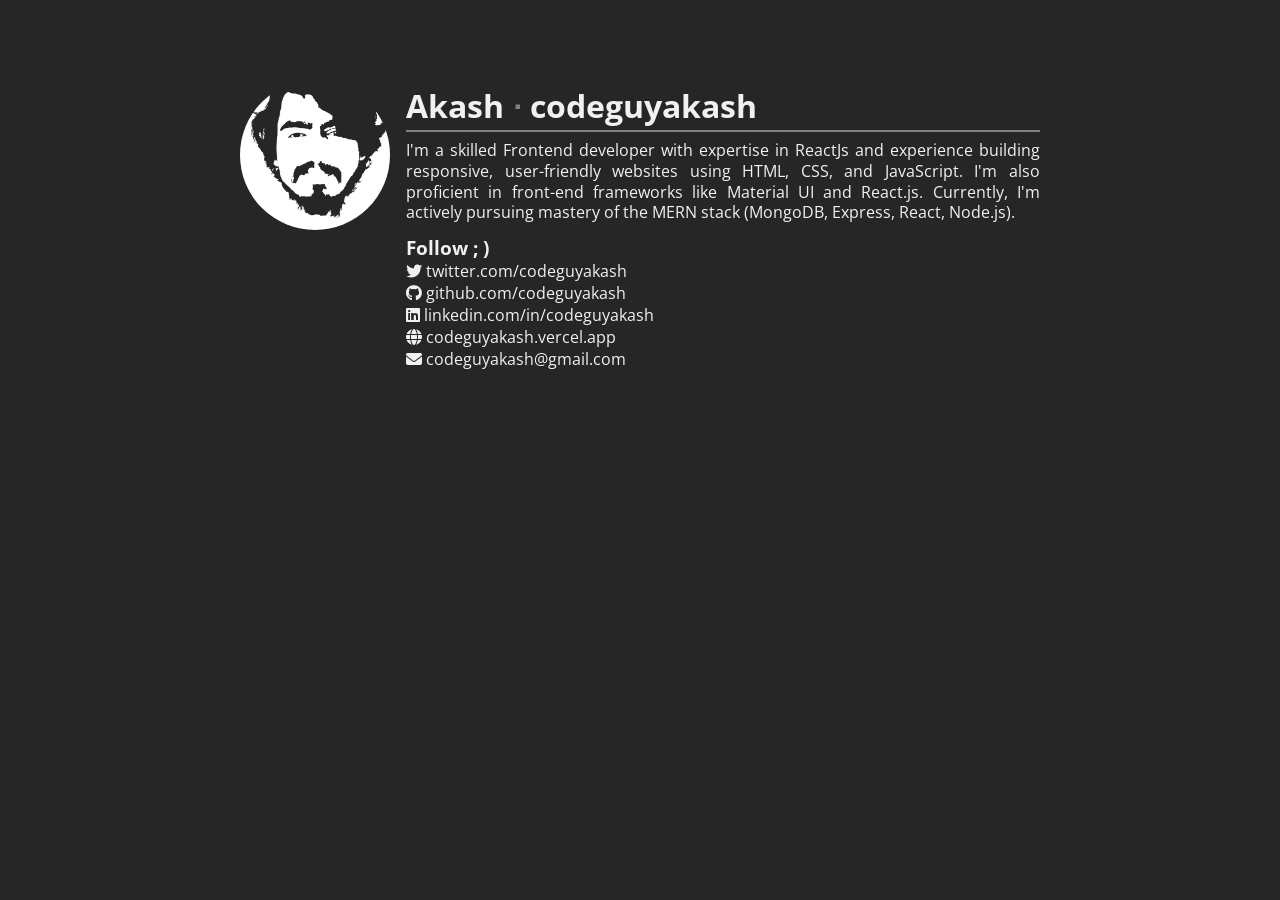
<file: social/index.html>
<!DOCTYPE html>
<html lang="en">
  <head>
    <meta charset="UTF-8" />
    <meta name="viewport" content="width=device-width, initial-scale=1.0" />
    <link rel="stylesheet" href="style.css" />
    <link
      rel="shortcut icon"
      href="favicons-removebg-preview.png"
      type="image/x-icon"
    />
    <link
      rel="stylesheet"
      href="https://cdnjs.cloudflare.com/ajax/libs/font-awesome/6.5.1/css/all.min.css"
      integrity="sha512-DTOQO9RWCH3ppGqcWaEA1BIZOC6xxalwEsw9c2QQeAIftl+Vegovlnee1c9QX4TctnWMn13TZye+giMm8e2LwA=="
      crossorigin="anonymous"
      referrerpolicy="no-referrer"
    />

    <link rel="preconnect" href="https://fonts.googleapis.com" />
    <link rel="preconnect" href="https://fonts.gstatic.com" crossorigin />
    <link
      href="https://fonts.googleapis.com/css2?family=Open+Sans:ital,wght@0,300..800;1,300..800&display=swap"
      rel="stylesheet"
    />

    <title>@codeguyakash</title>
  </head>
  <body>
    <div class="container">
      <div class="about-me">
        <div>
          <img src="favicons.png" alt="codeguyakash-pic" />
        </div>
        <div>
          <h1>Akash <span id="line">&#10242;</span>codeguyakash</h1>
          <p>
            I'm a skilled Frontend developer with expertise in ReactJs and
            experience building responsive, user-friendly websites using HTML,
            CSS, and JavaScript. I'm also proficient in front-end frameworks
            like Material UI and React.js. Currently, I'm actively pursuing
            mastery of the MERN stack (MongoDB, Express, React, Node.js).
          </p>
        </div>
      </div>
      <div class="social-container">
        <div>
          <h3>Follow ; )</h3>
        </div>
        <div class="social">
          <div>
            <a href="https://twitter.com/codeguyakash">
              <i class="fa-brands fa-twitter"></i>
              <span>twitter.com/codeguyakash</span>
            </a>
          </div>
          <div>
            <a href="https://github.com/codeguyakash">
              <i class="fa-brands fa-github"></i>
              <span>github.com/codeguyakash</span>
            </a>
          </div>
          <div>
            <a href="https://www.linkedin.com/in/codeguyakash/">
              <i class="fa-brands fa-linkedin"></i>
              <span>linkedin.com/in/codeguyakash</span>
            </a>
          </div>
          <div>
            <a href="https://codeguyakash.vercel.app/">
              <i class="fa-solid fa-globe"></i>
              <span>codeguyakash.vercel.app</span>
            </a>
          </div>
          <div>
            <a href="mailto:codeguyakash@gmail.com">
              <i class="fa-solid fa-envelope"></i>
              <span>codeguyakash@gmail.com</span>
            </a>
          </div>
        </div>
      </div>
    </div>
  </body>
</html>
</file>
<file: social/style.css>
* {
  padding: 0;
  margin: 0;
  box-sizing: border-box;
  font-family: "Open Sans", sans-serif, source-serif-pro, Georgia, Cambria,
    "Times New Roman", Times;
  /* border: 1px solid greenyellow; */
}

:root {
  --bg-color: #262626;
  --text-color: #f1f1f1;
}
#line {
  color: gray;
  font-size: 1.5rem;
}
body {
  background-color: var(--bg-color);
  max-width: 50rem;
  margin: 5rem auto;
}
h1 {
  padding-bottom: 0.2rem;
  margin-bottom: 0.5rem;
  border-bottom: 2px solid gray;
  color: var(--text-color);
}

h3 {
  /* text-align: start; */
  color: var(--text-color);
}
p {
  margin-bottom: 0.5rem;
  color: var(--text-color);
  text-align: justify;
  line-height: 1.3;
}
img {
  width: 150px;
  border-radius: 50%;
  transition: 1s;

  /* border: 2px solid var(--text-color); */
}

a {
  color: var(--text-color);
  text-decoration: none;
  margin: 2px 0;
}
a:visited {
  color: var(--text-color);
}
.about-me {
  display: flex;
  justify-content: center;
  align-items: center;
  gap: 1rem;
}
.social-container {
  padding-left: 166px;
}
</file>
